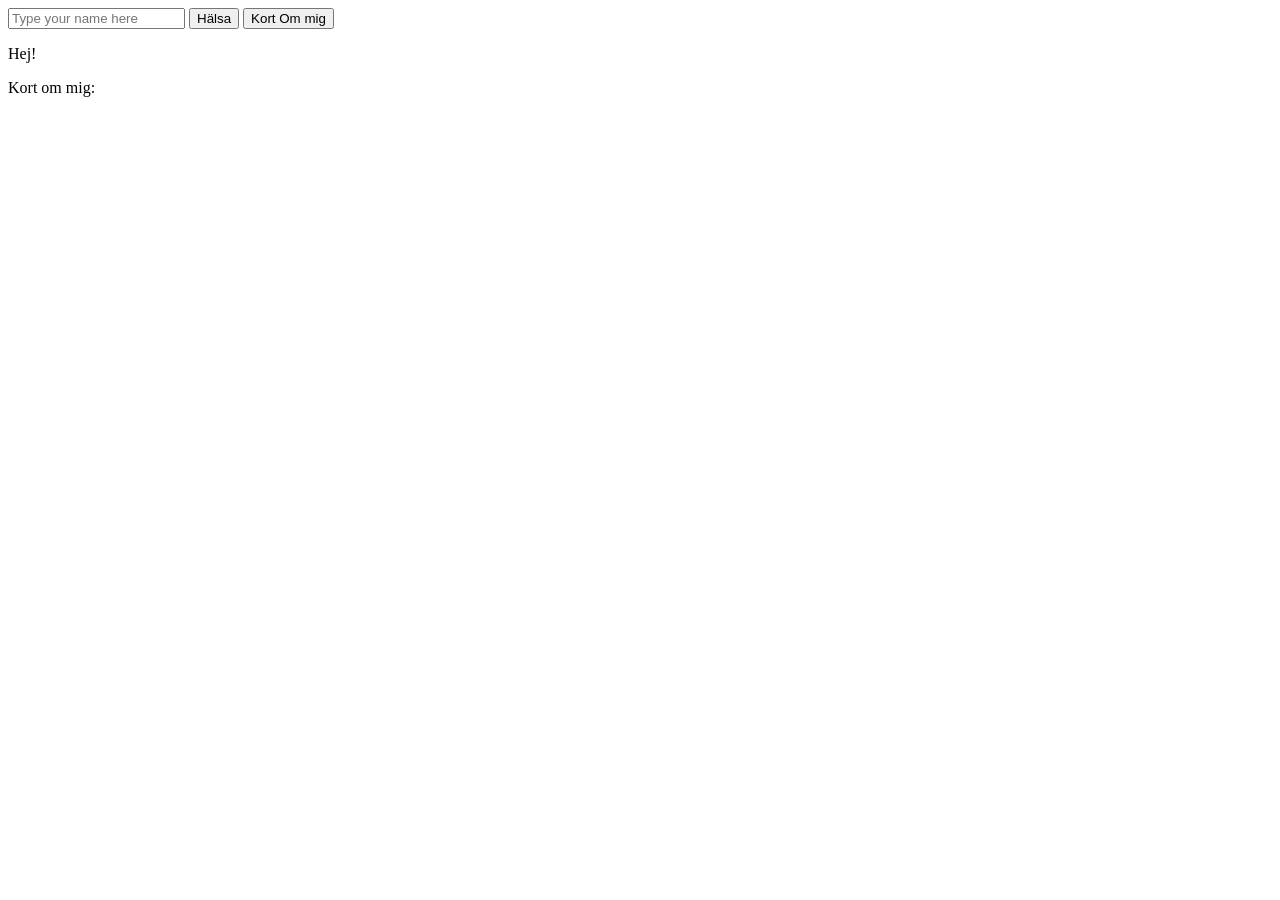
<file: JAVAscript sida.html>
<!DOCTYPE html>

<html>
<head>
</head>

<body>

    <input type="text" id="firstname" placeholder="Type your name here">

    <button onclick="greet()">Hälsa</button>
<button onclick="more()">Kort Om mig</button>

    <p id="hello">Hej!</p>
    <p id="Mer om mig">Kort om mig:
            <a href="mailto:godown360.com?subject=Kontakt från CV" class="contact-btn">


    </p>
    <p id="DateShow"></p>

    <script>

        function greet() {
            let name = document.getElementById("firstname").value;

            document.getElementById("Hi!").innerText =
                "Hej " + name + ", Välkommen till min CV-sida!";
        }

        function funcDateShow() {
            document.getElementById("showDate").innerText =
                "Dagens datum: " + new Date().toLocaleDateString("sv-SE");
        }

        function more() {
            document.getElementById("Kort om mig:").innerText =
                "Kort om mig:" +name+ " Jag är intresserad av dataanalys, digital utveckling och att lära mig nya tekniker.!";
                
        }

        window.onload = funcDateShow;



    </script>

</body>
</html>
</file>
